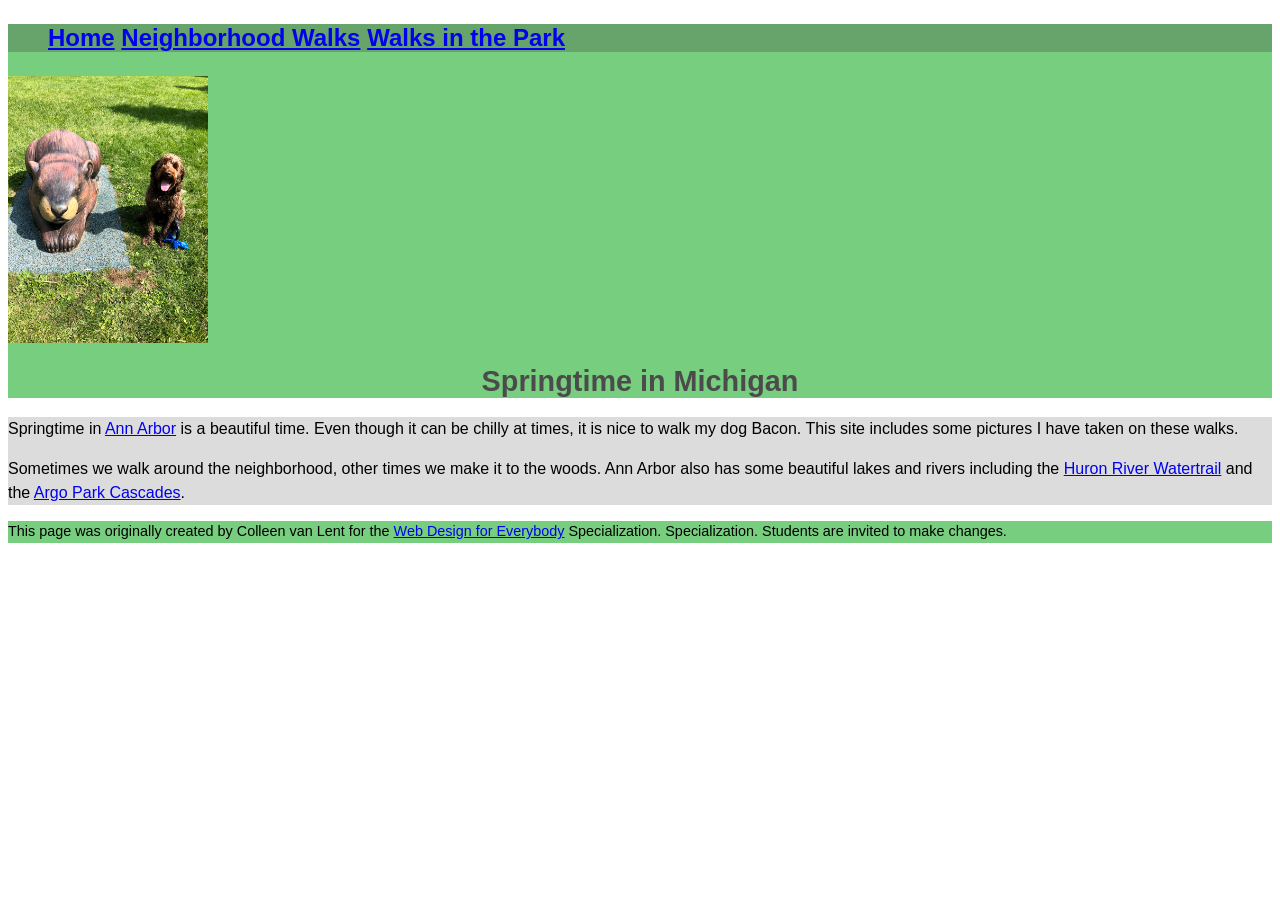
<file: index.html>
<!DOCTYPE html>
<html lang="en">

<head>
  <meta charset="utf-8">
  <meta name="viewport" content="width=device-width">
  <title>Springtime In Michigan</title>
  <!-- You will need to link to the CSS file -->
  <link rel="stylesheet" href="css/style.css">
</head>

<body>
  <header>
    <nav>
      <ul>
        <li><a href="index.html">Home</a></li>
        <li><a href="neighborhood.html">Neighborhood Walks</a></li>
        <li><a href="parks.html">Walks in the Park</a></li>
      </ul>
    </nav>
    <img src="images/BaconGallupPark.jpg" width="200" alt="Brown Labradoodle sitting next to a statue.">
    <h1>Springtime in Michigan</h1>
  </header>
  <main>
    <p>Springtime in <a href="https://www.michigan.org/city/ann-arbor">Ann Arbor</a> is a beautiful time. Even though
      it can be chilly at times, it is nice to walk my dog Bacon. This site includes some pictures I have taken on
      these walks. </p>

    <p>Sometimes we walk around the neighborhood, other times we make it to the woods. Ann Arbor also has some
      beautiful lakes and rivers including the <a
        href="https://www.annarbor.org/things-to-do/recreation-outdoors/huron-river/">Huron River Watertrail</a> and
      the <a href="https://www.a2gov.org/departments/Parks-Recreation/parks-places/argo/pages/default.aspx">Argo Park
        Cascades</a>.</p>

  </main>
  <footer>
    <p>This page was originally created by Colleen van Lent for the <a
        href="https://www.coursera.org/specializations/web-design"> Web Design for Everybody</a> Specialization.
      Specialization. Students are invited to make changes.</p>
  </footer>

</body>

</html>
</file>
<file: css/style.css>
body{
  font-family:Helvetica, Verdana, Arial;
  font-size: 90%;
}

header{
    background-color: rgb(119, 206, 127);
}

nav{
    background-color:rgb(102, 164, 108);
    font-size: 24px;
    font-weight: bold;
}

main{
    background-color: rgb(220, 220, 220);
    font-size: 16px;
}

footer{
    background-color:rgb(119, 206, 127);
}

li{
    display: inline;
    width: 100px;
}

h1{
    text-align: center;
    font-family: Arial, Helvetica, sans-serif;
    color: rgb(75, 75, 75);
}

p{
    line-height: 1.5;
}
</file>
